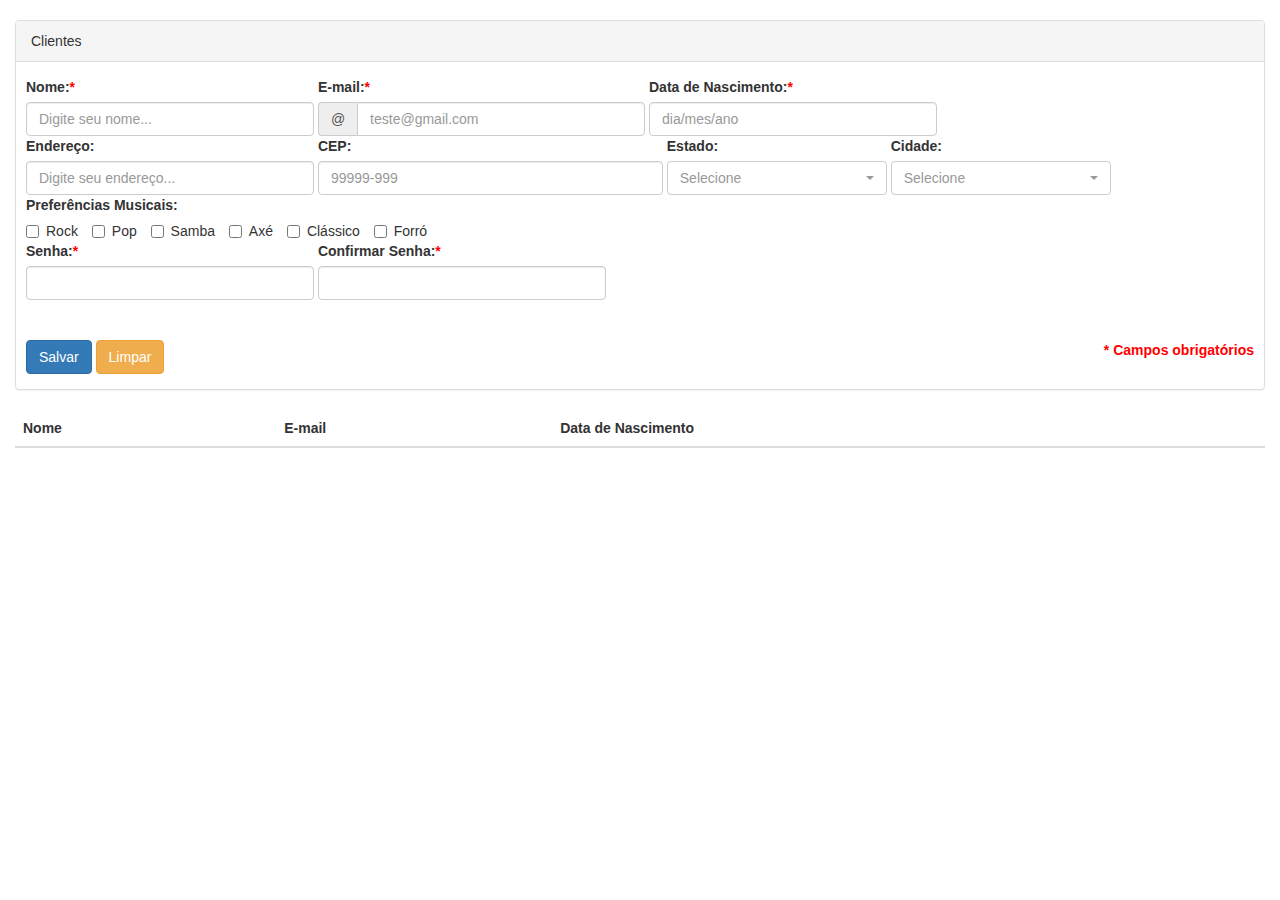
<file: clientes.html>
<!DOCTYPE html>
<html lang="pt-BR"  ng-app="atividadeApp">
<head>
	<title>Clientes</title>
	<meta charset="utf-8">
    <meta http-equiv="X-UA-Compatible" content="IE=edge">
    <meta name="viewport" content="width=device-width, initial-scale=1">
	<script type="text/javascript" src="js/jquery-3.1.1.min.js"></script>
	<script type="text/javascript" src="js/bootstrap-datepicker.js"></script>
	<script type="text/javascript" src="js/bootstrap.min.js"></script>
	<script type="text/javascript" src="js/bootstrap-datepicker.pt-BR.min.js"></script>
	<script type="text/javascript" src="js/jquery.mask.min.js"></script>
	<script type="text/javascript" src="js/bootstrap-select.min.js"></script>
	<link rel="stylesheet" type="text/css" href="css/bootstrap.min.css">
	<link rel="stylesheet" type="text/css" href="css/style.css">
	<link rel="stylesheet" type="text/css" href="css/bootstrap-datepicker.css">
	<link rel="stylesheet" type="text/css" href="css/bootstrap-select.min.css">

</head>
<body>
<div class="container-fluid" style="padding-top: 20px">
	
	<div id="msg-sucesso" style="display: none" class="alert alert-success alert-dismissable fade in">
		<a href="#" class="close" onclick="esconderMsgSucesso()" aria-label="close">&times;</a>
 		 Cliente salvo com sucesso.
	</div>
	<div id="msg-erro" style="display: none" class="alert alert-danger alert-dismissable fade in">
		<a href="#" class="close" onclick="esconderMsgErro()" aria-label="close">&times;</a>
 		 Senhas não são iguais.
	</div>
	<div id="msg-erro-campos" style="display: none" class="alert alert-danger alert-dismissable fade in">
		<a href="#" class="close" onclick="esconderMsgErroCampos()" aria-label="close">&times;</a>
 		 Preencha todos os campos obrigatórios.
	</div>
	<div id="msg-erro-email" style="display: none" class="alert alert-danger alert-dismissable fade in">
		<a href="#" class="close" onclick="esconderMsgErroEmail()" aria-label="close">&times;</a>
 		 Digite um e-mail válido.
	</div>
		<form action="" name="clienteForm" class="form-inline">
			<div class="panel panel-default">
				<div class="panel-heading">
					Clientes
				</div>
				<div class="panel-body">
					<div class="row" style="padding-left: 10px">

					<div class="form-group">
						<label for="nome">Nome:</label><label class="campo-obrigatorio">*</label> <br/>
						<input type="nome" class="form-control" id="nome" placeholder="Digite seu nome..." size="30" required oninvalid="this.setCustomValidity('Nome é obrigatório')" onchange="try{setCustomValidity('')}catch(e){}">
					</div>

					<div class="form-group">
						<label for="email">E-mail:</label><label class="campo-obrigatorio">*</label>  <br/>
						<div class="input-group">
 							<span class="input-group-addon" id="basic-addon1">@</span>
  							<input type="text" class="form-control" id="email" placeholder="teste@gmail.com" aria-describedby="basic-addon1" size="30" required oninvalid="this.setCustomValidity('E-mail é obrigatório, exemplo: teste@gmail.com')" onchange="try{setCustomValidity('')}catch(e){}" pattern="[a-z0-9._%+-]+@[a-z0-9.-]+\.[a-z]{2,3}$">
						</div>
					</div>

					<div class="form-group">
						<label for="data_nascimento">Data de Nascimento:</label><label class="campo-obrigatorio">*</label>  <br/>
						<input type="text" class="form-control" id="data_nascimento" placeholder="dia/mes/ano" size="30" required oninvalid="this.setCustomValidity('Data de nascimento é obrigatório')" onchange="try{setCustomValidity('')}catch(e){}" pattern="[0-9]{2}\/[0-9]{2}\/[0-9]{4}$">
					</div>
					</div>
					<div class="row" style="padding-left: 10px">
					<div class="form-group">
						<label for="endereco">Endereço:</label> <br/>
						<input type="text" class="form-control" id="endereco" placeholder="Digite seu endereço..." size="30">
					</div>

					<div class="form-group">
						<label for="cep">CEP:</label> <br/>
						<input type="text" class="form-control" id="cep" placeholder="99999-999" size="37">
					
					</div>
					<div class="form-group">
						<label for="estado">Estado:</label> <br/>
						<select id="estado" name="estado" class="selectpicker" data-live-search="true" title="Selecione" onchange="atualizarCidades(this.id, 'cidade')">
						
						  <option value="ceara">Ceará</option>
						  <option value="rio_de_janeiro">Rio de Janeiro</option>
						</select>

					
					</div>
					<div class="form-group">
						<label for="cidade">Cidade:</label> <br/>
						<select id="cidade" name="cidade" class="selectpicker" data-live-search="true" title="Selecione">
							
						</select>
					
					</div>
					<br/>
					<div class="form-group">
						<label for="prefe_musicais">Preferências Musicais:</label> <br/>
						<label class="checkbox-inline"><input type="checkbox" value="">Rock</label>
						<label class="checkbox-inline"><input type="checkbox" value="">Pop</label>
						<label class="checkbox-inline"><input type="checkbox" value="">Samba</label>
						<label class="checkbox-inline"><input type="checkbox" value="">Axé</label>
						<label class="checkbox-inline"><input type="checkbox" value="">Clássico</label>
						<label class="checkbox-inline"><input type="checkbox" value="">Forró</label>
					</div>
					<br/>
					<div class="form-group">
						<label for="senha">Senha:</label><label class="campo-obrigatorio">*</label>  <br/>
						<input type="password" class="form-control" id="senha" size="30" required oninvalid="this.setCustomValidity('Senha é obrigatório')" onchange="try{setCustomValidity('')}catch(e){}">
					
					</div>
					<div class="form-group">
						<label for="confirma-senha">Confirmar Senha:</label><label class="campo-obrigatorio">*</label>  <br/>
						<input type="password" class="form-control" id="confirma-senha" size="30" required 
						oninvalid="this.setCustomValidity('Confirmar senha é obrigatório)" onchange="try{setCustomValidity('')}catch(e){}">
					
					</div>

					<br/>
					<br/>
					<br/>

					<button id="salvar" class="btn btn-primary">Salvar</button>
					<button id="botaoReset" type="reset" class="btn btn-warning">Limpar</button>
					<label class="texto-campo-obrigatorio">* Campos obrigatórios</label> 
				</div>

			</div>
		</form>
	</div>

	<table class="table table-striped table-hover">
		<thead>
	      <tr>
	        <th>Nome</th>
	        <th>E-mail</th>
	        <th>Data de Nascimento</th>
	      </tr>
   		 </thead>
   		 <tbody>
   		 	
   		 </tbody>
	</table>

	</div>

	<script type="text/javascript">
	
		$(document).ready(function(){


			$('#data_nascimento').mask('00/00/0000');
			$('#cep').mask('00000-000');

			$('#data_nascimento').datepicker({
				format: 'dd/mm/yyyy',
				language: 'pt-BR',
				startView: true,
				todayHighlight: true,
				autoclose: true
			});
		});
	</script>
	<script type="text/javascript" src="js/app.js"></script>
</body>
</html>
</file>
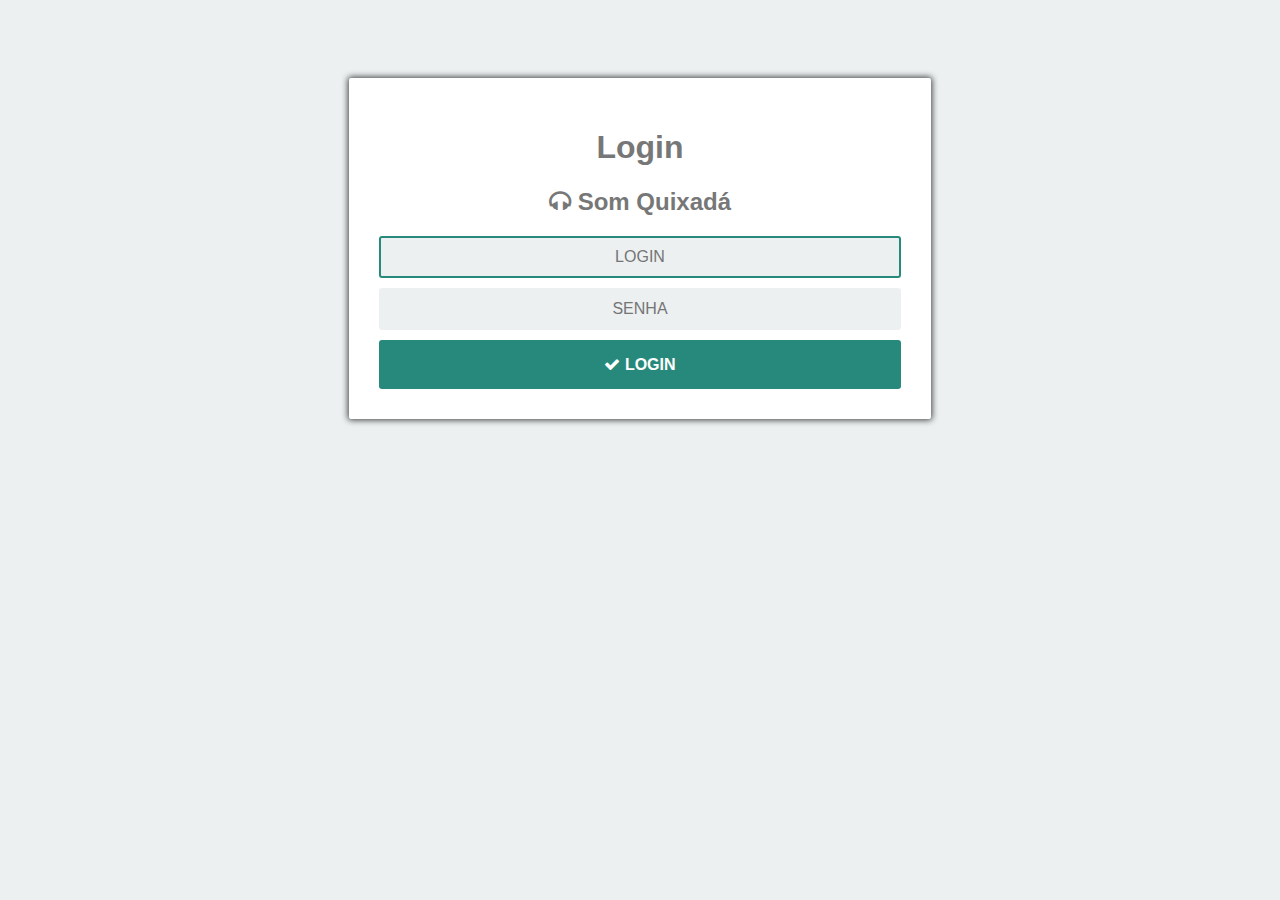
<file: login.html>
<!DOCTYPE html>
<html lang="pt-BR">

<head>
    <meta charset="UTF-8">
    <title>:: Login | Som Quixadá ::</title>
    <meta charset="utf-8">
    <meta name="viewport" content="width=device-width, initial-scale=1">
    <link rel="stylesheet" href="css/login.css">
    <link rel="stylesheet" href="css/font-awesome.min.css">
</head>

    <body>
        <div class="login">
            <div class="login-screen">
                <div class="app-title">
                    <h1>Login</h1>
                    <h2><i class="fa fa-headphones"></i> Som Quixadá</h2>
                </div>

                <div class="login-form">
                    <div class="control-group">
                        <input type="text" class="login-field" placeholder="LOGIN" id="login" required autofocus>
                        <label class="login-field-icon fui-user" for="login"></label>
                    </div>

                    <div class="control-group">
                        <input type="password" class="login-field" placeholder="SENHA" id="pass" required>
                        <label class="login-field-icon fui-lock" for="pass"></label>
                    </div>

                    <a class="btn btn-primary btn-large btn-block" onclick="login()"><i class="fa fa-check"></i> LOGIN</a>
                </div>
            </div>
        </div>

        <script type="text/javascript" src="js/app.js"></script>
    </body>

</html>
</file>
<file: css/style.css>
.form-clientes {
	margin: 80px auto auto !important;
	width: 70% !important;
}

.campo-obrigatorio {
	color: red;
}

.texto-campo-obrigatorio {
	color:red; 
	float: right;
	padding-right: 10px;
}
</file>
<file: css/login.css>
* {
    box-sizing: border-box;
}

*:focus {
    outline: none;
}

body {
    font-family: Arial;
    background-color: #ECF0F1;
    padding: 50px;
}

.login {
    margin: 20px auto;
    width: 50%;
    height: 100%;
}

.login-screen {
    background-color: #FFF;
    padding: 30px;
    border-radius: 2px;
    -webkit-box-shadow: 0px 0px 6px 1px rgba(0, 0, 0, 0.75);
    -moz-box-shadow: 0px 0px 6px 1px rgba(0, 0, 0, 0.75);
    box-shadow: 0px 0px 6px 1px rgba(0, 0, 0, 0.75);
}

.app-title {
    text-align: center;
    color: #777;
}

.login-form {
    text-align: center;
}

.control-group {
    margin-bottom: 10px;
}

input {
    text-align: center;
    background-color: #ECF0F1;
    border: 2px solid transparent;
    border-radius: 3px;
    font-size: 16px;
    font-weight: 200;
    padding: 10px 0;
    width: 100%;
    transition: border .5s;
}

input:focus {
    border: 2px solid #27897b;
    box-shadow: none;
}

.btn {
    border: 2px solid transparent;
    background: #27897b;
    color: #ffffff;
    font-size: 16px;
    line-height: 25px;
    padding: 10px 0;
    text-decoration: none;
    text-shadow: none;
    border-radius: 3px;
    box-shadow: none;
    transition: 0.25s;
    display: block;
    width: 100%;
    margin: 0 auto;
    font-weight: bold;
}

.btn:hover {
    background-color: #004D40;
}

.login-link {
    font-size: 12px;
    color: #444;
    display: block;
    margin-top: 12px;
}
</file>
